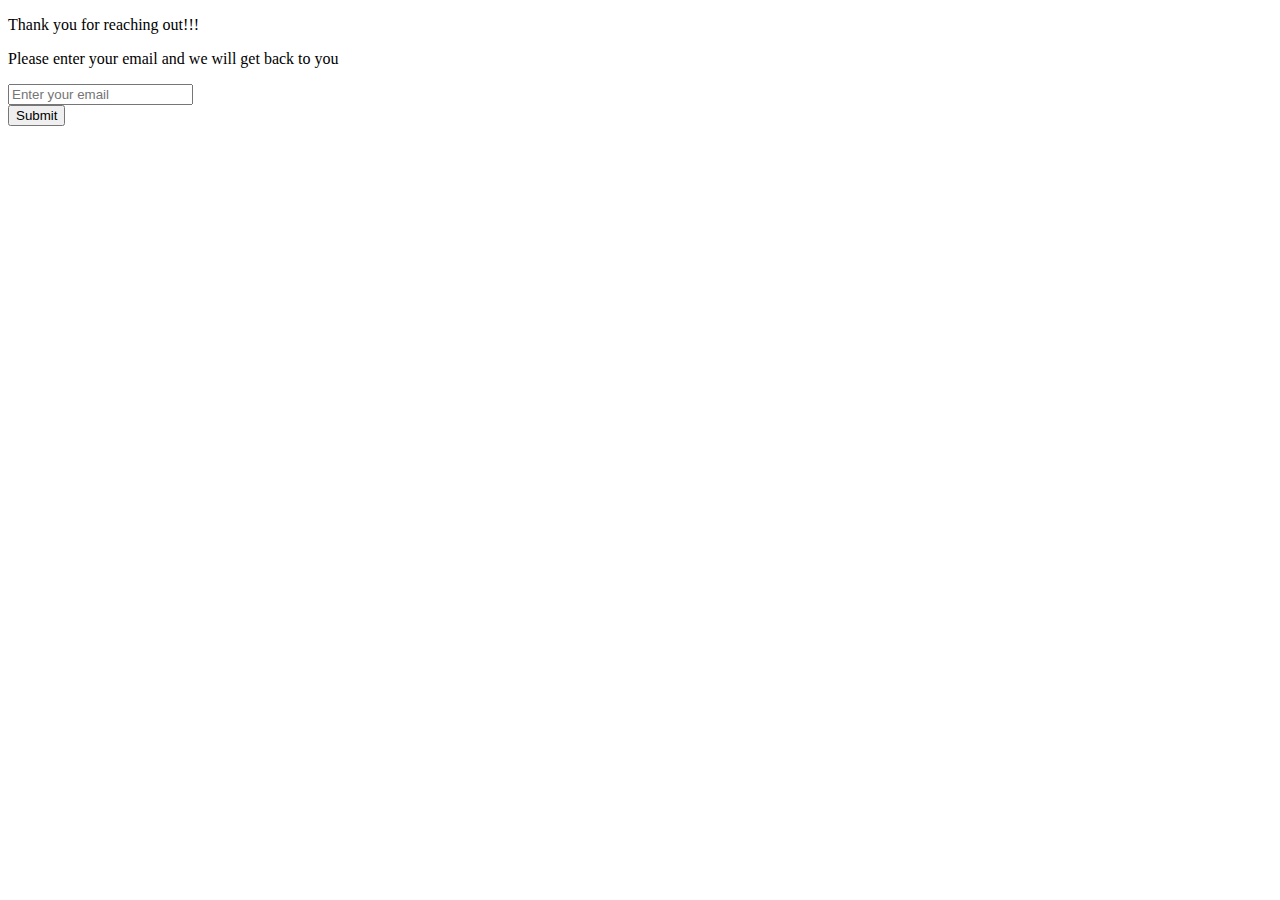
<file: contact.html>
<!Doctype html>
	<head>
		<title>Contact</title>
	</head>
	<body>
		<p>Thank you for reaching out!!!</p>
		<p>Please enter your email and we will get back to you</p>
		<form action="index.html">
			<input type="text" name="email" placeholder="Enter your email" required><br>
			<button type="submit">Submit</button>
		</form>
	</body>
</html>
</file>
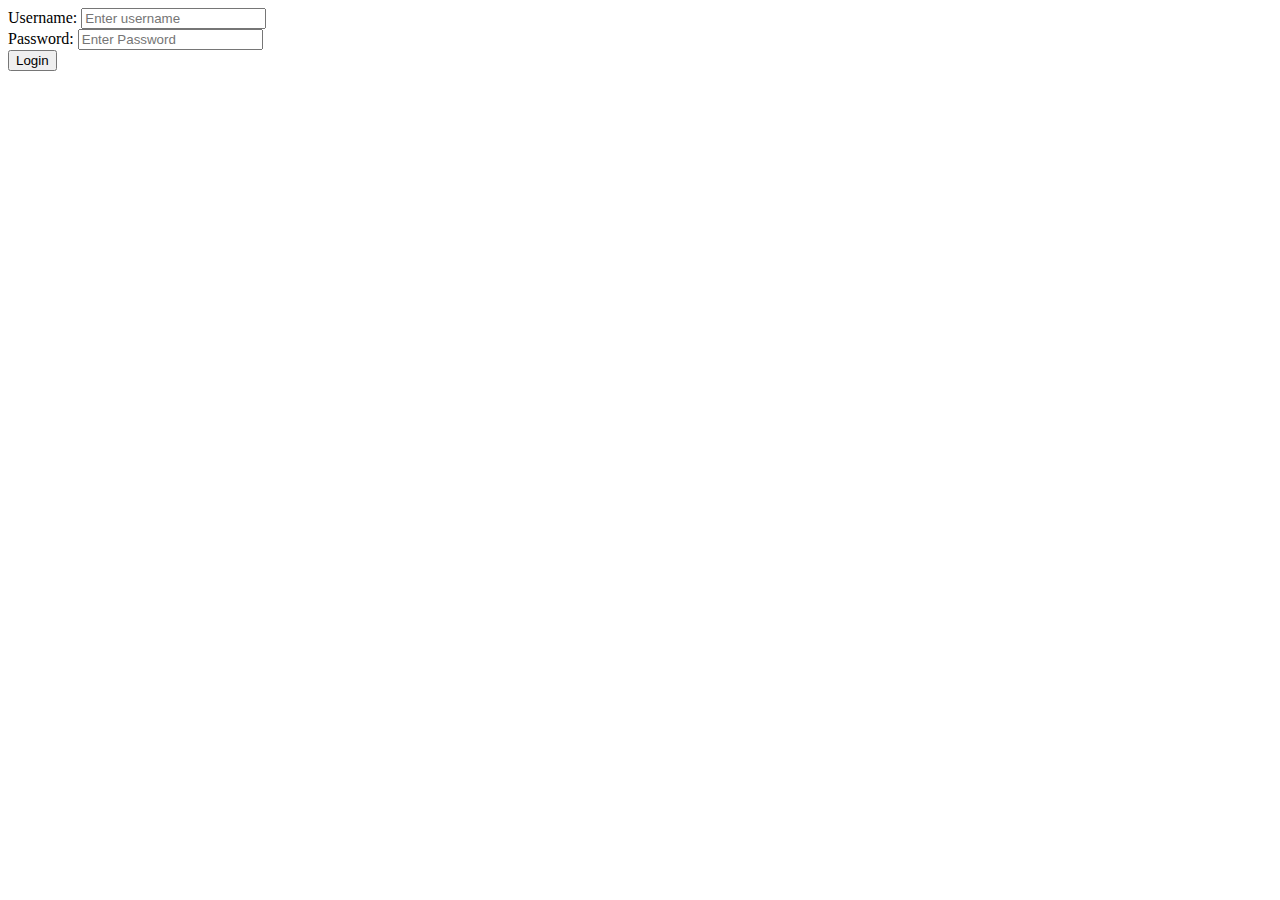
<file: login.html>
<!Doctype html>
	<head>
		<title>Login</title>
	</head>
	<body>
		<form action="index.html" >
			<label for="user">Username:</label>
			<input type="text" name="username" placeholder="Enter username" required><br>
			<label for="user">Password:</label>
			<input type="password" name="password" placeholder="Enter Password" required><br>
			<input type="submit" value="Login">
		</form>
	</body>
</html>
</file>
